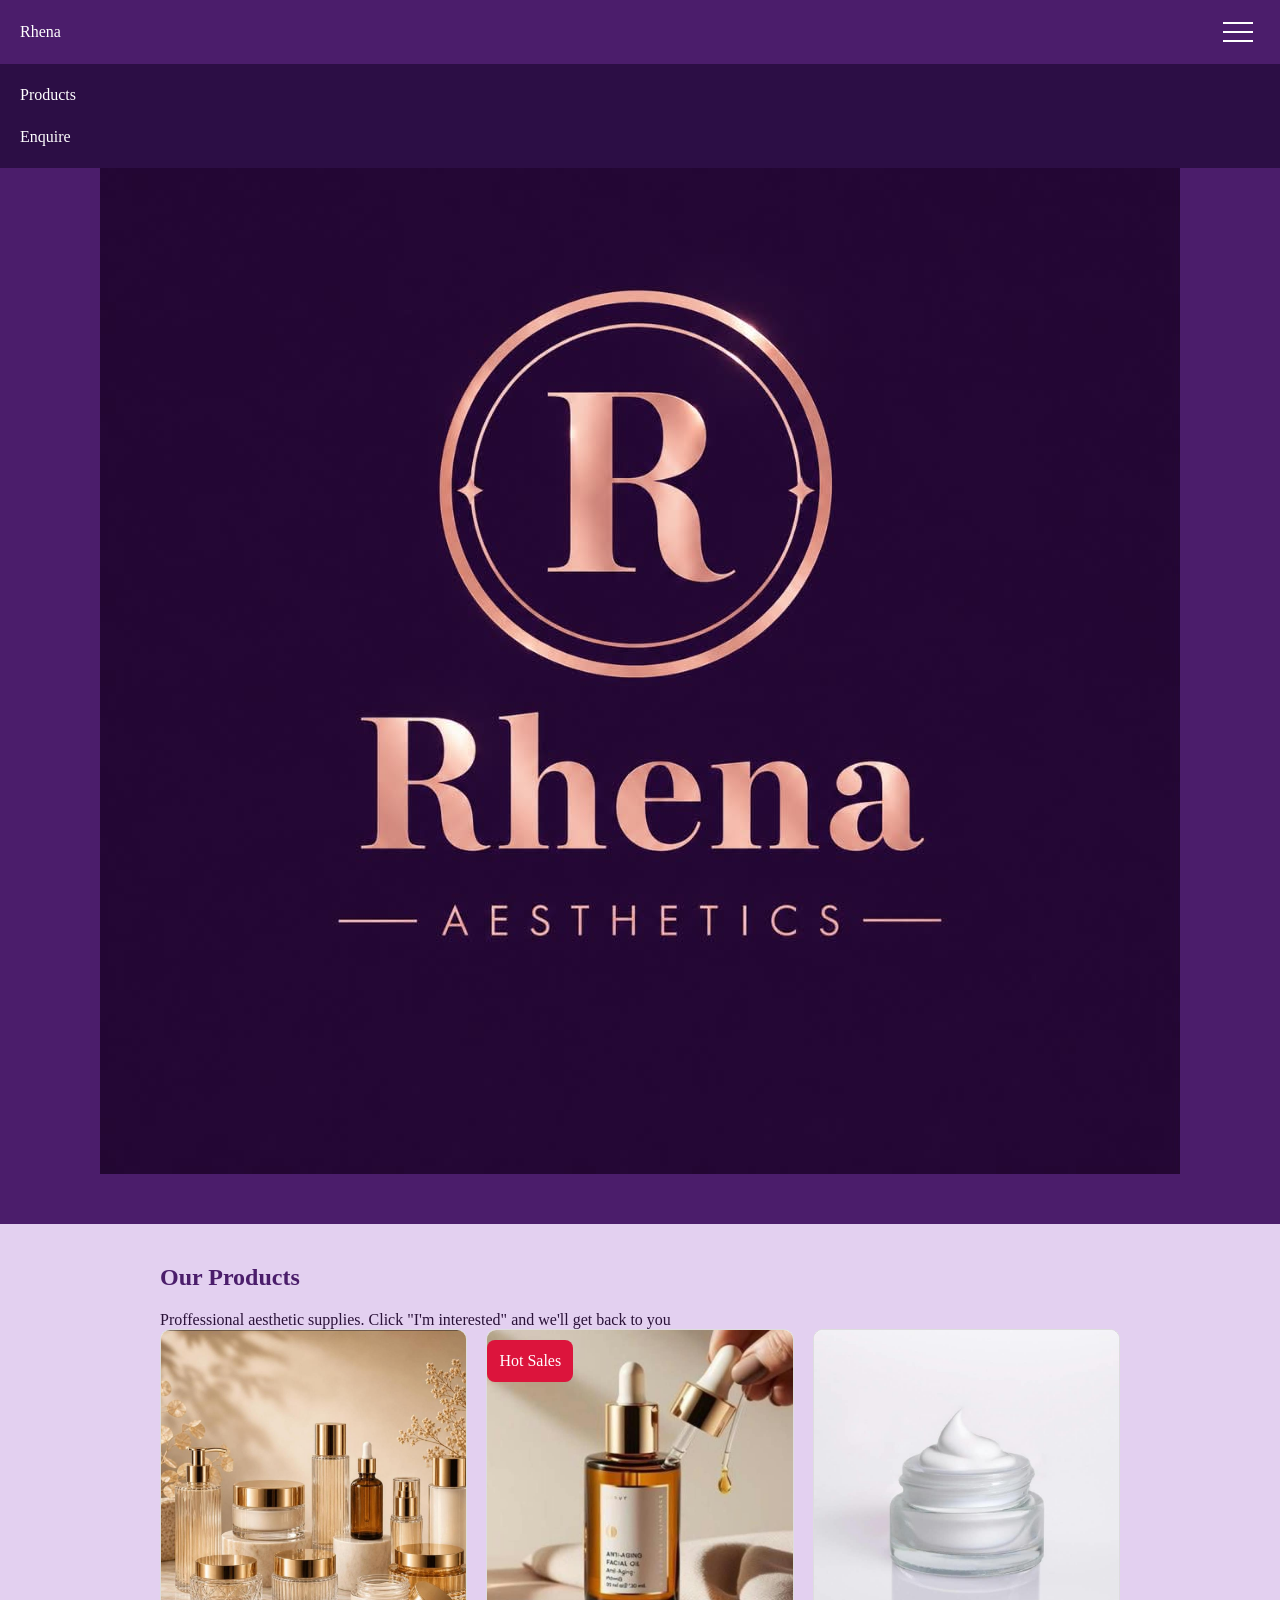
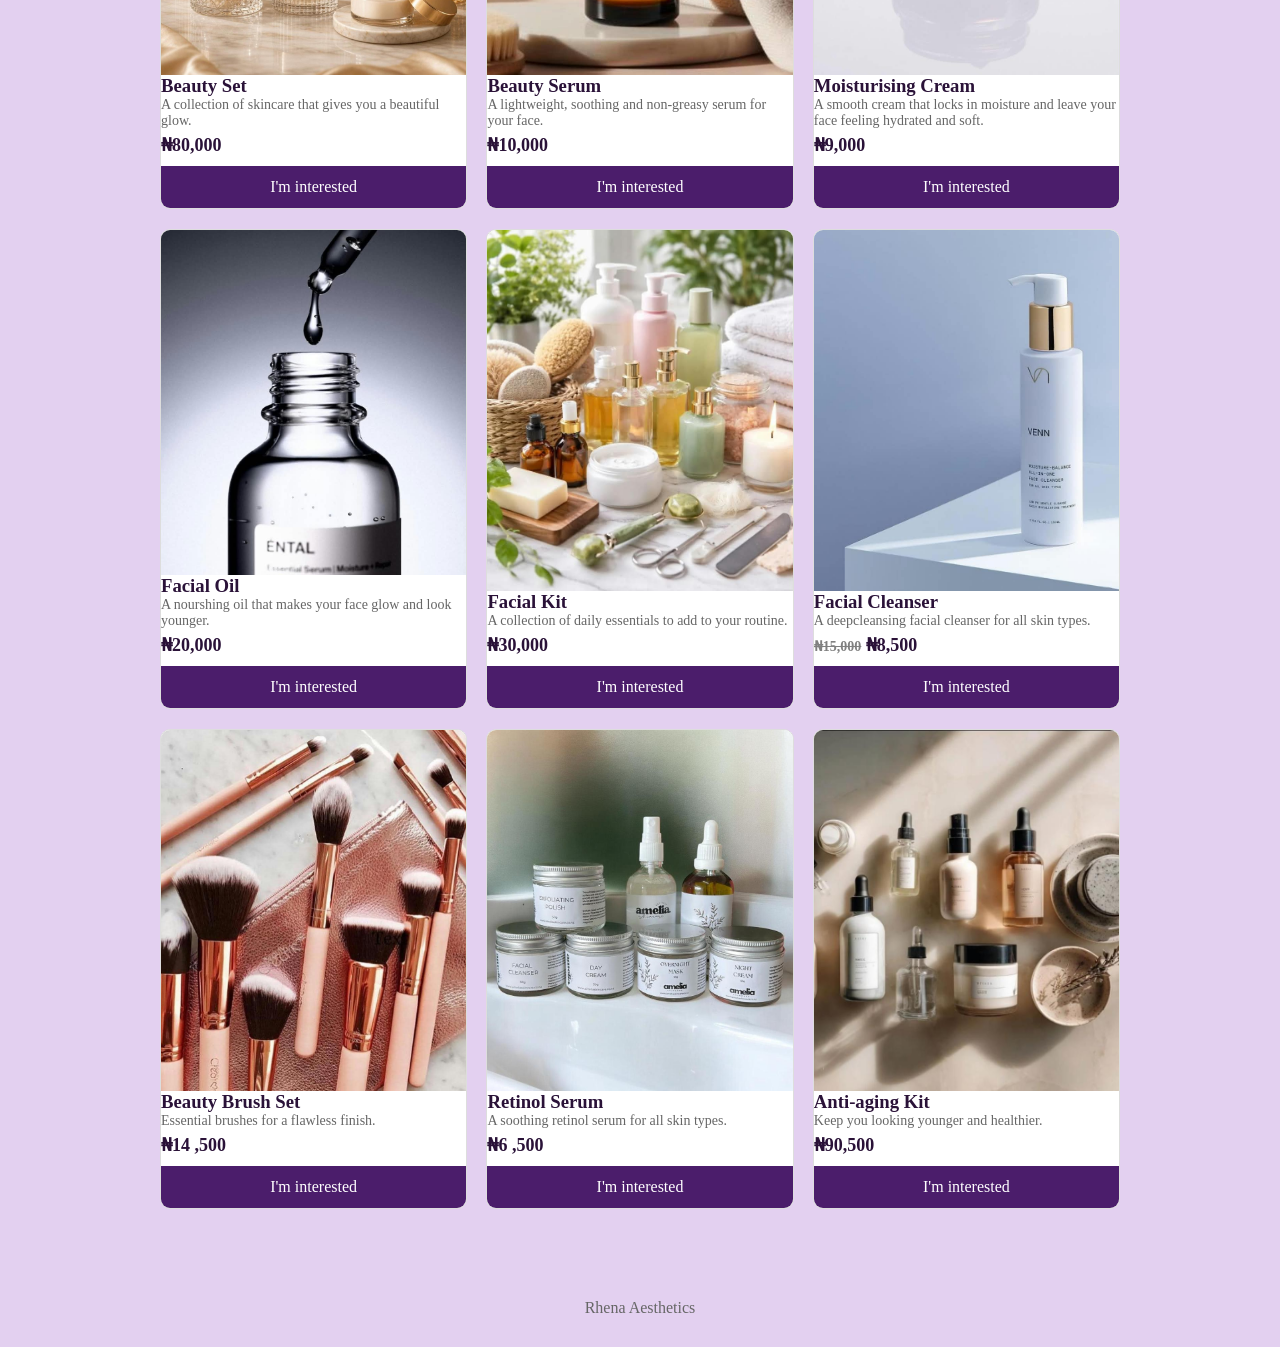
<file: index.html>
<!DOCTYPE html>
<html lang="en">
<head>
    <meta charset="UTF-8">
    <meta name="viewport" content="width=device-width, initial-scale=1.0">
    <link rel="stylesheet" href="assets/css/all.min.css">
    <link rel="stylesheet" href="assets/css/style.css">
    <title>Product</title>
</head>
<body>
    <header class="top">
        <div class="navbar">
            <span class="mini">Rhena</span>
            <div class="mobile-menu">
                <div class="line"></div>
                <div class="line"></div>
                <div class="line"></div>
            </div>
           <nav>
                <ul>
                    <li><a href="#product">Products</a></li>
                    <li><a href="interest.html">Enquire</a></li>
                </ul>
            </nav>  
        </div>
        <div class="hero">
            <img src="assets/images/Loggo.jpeg" alt="">
        </div>
    </header>
    <main>
        <section class="product" id="product">
            <h2>Our Products</h2>
            <p class="lead">Proffessional aesthetic supplies. Click "I'm interested" and we'll get back to you</p>

            <div class="grid">
                <div class="card">
                    <div class="media"><img src="assets/images/beauty set.jpeg" alt=""></div>
                    <div class="info">
                        <h3>Beauty Set</h3>
                        <p>A collection of skincare that gives you a beautiful glow.</p>
                    </div>
                    <div class="price">₦80,000</div>
                    <a class="btn" href="interest.html">I'm interested</a>
                </div>

                <div class="card">
                    <span class="badge">Hot Sales</span>
                    <div class="media"><img src="assets/images/beauty serum.jpeg" alt=""></div>
                    <div class="info">
                        <h3>Beauty Serum</h3>
                        <p>A lightweight, soothing and non-greasy serum for your face.</p>
                    </div>
                    <div class="price">₦10,000</div>
                    <a class="btn" href="interest.html">I'm interested</a>
                </div>

                <div class="card">
                    <div class="media"><img src="assets/images/cream.jpeg" alt=""></div>
                    <div class="info">
                        <h3>Moisturising Cream</h3>
                        <p>A smooth cream that locks in moisture and leave your face feeling hydrated and soft.</p>
                    </div>
                    <div class="price">₦9,000</div>
                    <a class="btn" href="interest.html">I'm interested</a>
                </div>

                <div class="card">
                    <div class="media"><img src="assets/images/facial oil.jpeg" alt=""></div>
                    <div class="info">
                        <h3>Facial Oil</h3>
                        <p>A nourshing oil that makes your face glow and look younger.</p>
                    </div>
                    <div class="price">₦20,000</div>
                    <a class="btn" href="interest.html">I'm interested</a>
                </div>

                <div class="card">
                    <div class="media"><img src="assets/images/facial kit.jpeg" alt=""></div>
                    <div class="info">
                        <h3>Facial Kit</h3>
                        <p>A collection of daily essentials to add to your routine.</p>
                    </div>
                    <div class="price">₦30,000</div>
                    <a class="btn" href="interest.html">I'm interested</a>
                </div>

                <div class="card">
                    <div class="media"><img src="assets/images/cleanser.jpeg" alt=""></div>
                    <div class="info">
                        <h3>Facial Cleanser</h3>
                        <p>A deepcleansing facial cleanser for all skin types.</p>
                    </div>
                    <div class="price"> 
                        <s>₦15,000</s> 
                        <span>₦8,500</span> 
                    </div>
                    <a class="btn" href="interest.html">I'm interested</a>
                </div>

                <div class="card">
                    <div class="media"><img src="assets/images/brush.jpeg" alt=""></div>
                    <div class="info">
                        <h3>Beauty Brush Set</h3>
                        <p>Essential brushes for a flawless finish.</p>
                    </div>
                    <div class="price">₦14 ,500</div>
                    <a class="btn" href="interest.html">I'm interested</a>
                </div>

                <div class="card">
                    <div class="media"><img src="assets/images/retinol serum.jpeg" alt=""></div>
                    <div class="info">
                        <h3>Retinol Serum</h3>
                        <p>A soothing retinol serum for all skin types.</p>
                    </div>
                    <div class="price">₦6 ,500</div>
                    <a class="btn" href="interest.html">I'm interested</a>
                </div>

                <div class="card">
                    <div class="media"><img src="assets/images/anti-aging serum.jpeg" alt=""></div>
                    <div class="info">
                        <h3>Anti-aging Kit</h3>
                        <p>Keep you looking younger and healthier.</p>
                    </div>
                    <div class="price">₦90,500</div>
                    <a class="btn" href="interest.html">I'm interested</a>
                </div>
            </div>
        </section>
    </main>
    <footer>Rhena Aesthetics</footer>
</body>
</html>
</file>
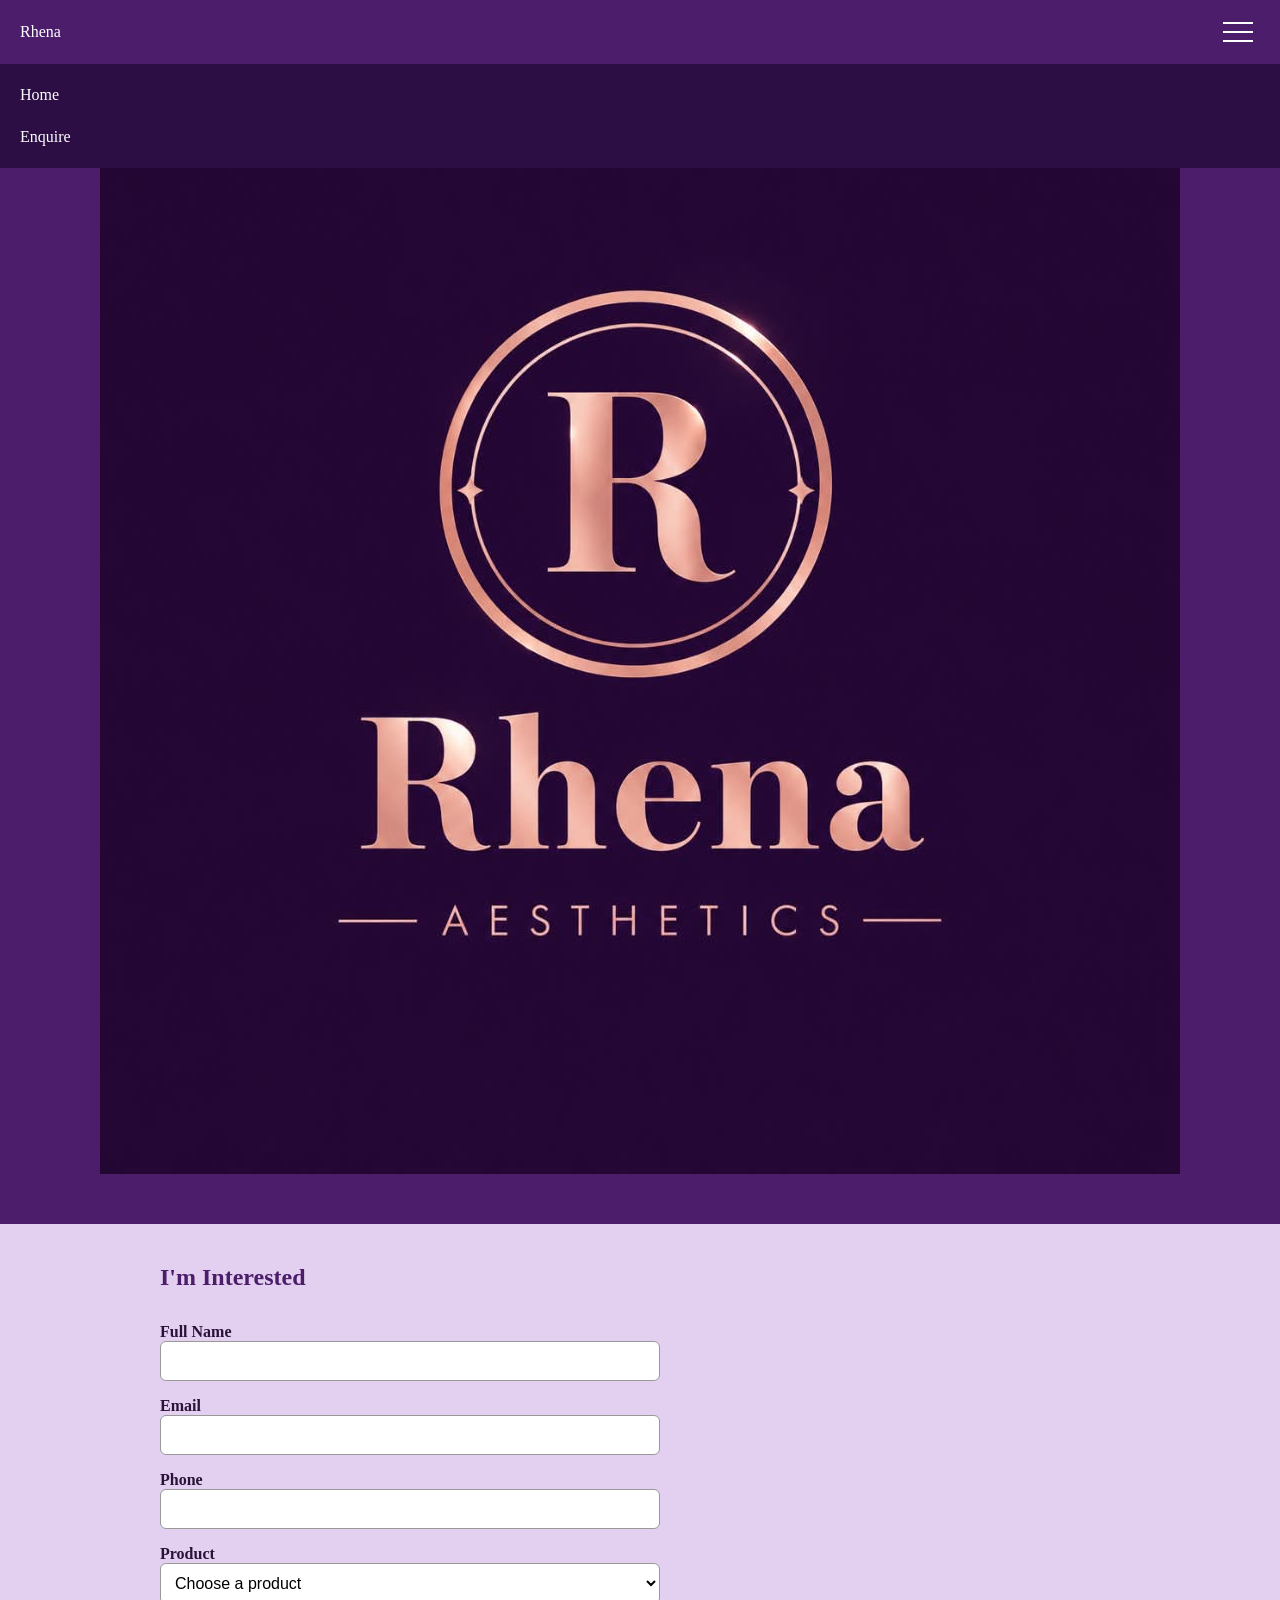
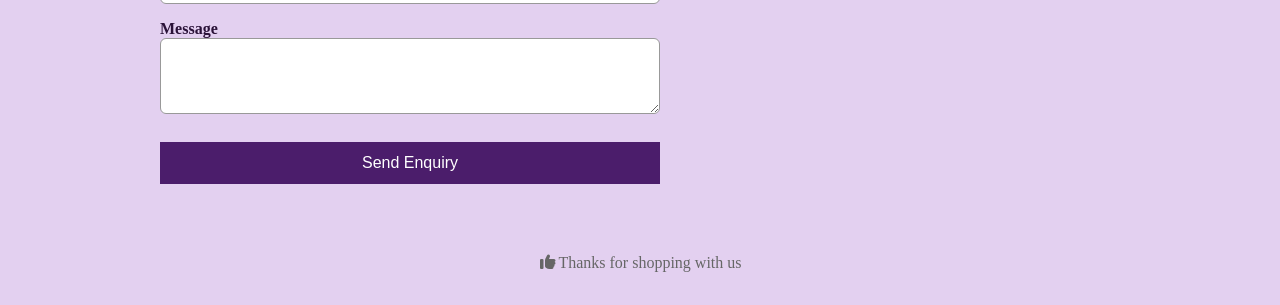
<file: interest.html>
<!DOCTYPE html>
<html lang="en">
<head>
    <meta charset="UTF-8">
    <meta name="viewport" content="width=device-width, initial-scale=1.0">
    <link rel="stylesheet" href="assets/css/all.min.css">
    <link rel="stylesheet" href="assets/css/style.css">
    <title>Enquiries</title>
</head>
<body>
    <header class="top">
        <div class="navbar">
            <span class="mini">Rhena</span>
            <div class="mobile-menu">
                <div class="line"></div>
                <div class="line"></div>
                <div class="line"></div>
            </div>
           <nav>
                <ul>
                    <li><a href="index.html">Home</a></li>
                    <li><a href="interest.html">Enquire</a></li>
                </ul>
            </nav>  
        </div>
        <div class="hero">
            <img src="assets/images/Loggo.jpeg" alt="">
        </div>
    </header>
    <section id="enquiry">
        <h2 class="in">I'm Interested</h2>
        <form action="mailto:hello@rhenaesthetics.com" method="post">
            <label>Full Name
                <input type="text" name="name" required>
            </label>

            <label>Email
                <input type="email" name="email" required>
            </label>

            <label>Phone
                <input type="tel" name="Phone" required>
            </label>

            <label>Product
                <select name="product" required>
                <option value="">Choose a product</option>
                <option>Beauty Set</option>
                <option>Beauty Serum</option>
                <option>Moisturising Cream</option>
                <option>Facial Oil</option>
                <option>Beauty Set</option>
                <option>Facial Cleanser</option>
                <option>Beauty Brush Set</option>
                <option>Retinol Serum</option>
                <option>Anti-aging Kit</option>
            </select>
            </label>
            <label>Message
                <textarea name="message" rows="3"></textarea>
            </label>
            <button class="btn" type="submit">Send Enquiry</button>
        </section>
        <footer>
            <p><i class="fa-solid fa-thumbs-up"></i>Thanks for shopping with us </p>
        </footer>
    </form>
</body>
</html>
</file>
<file: assets/css/style.css>
*{
    margin: 0;
    padding: 0;
    box-sizing: border-box;
}
body{
    background-color: #e3d0f0;
    color: #2a1238;
}
section{
    max-width: 1000px;
    margin: 0 auto;
    padding: 40px 20px;
}
h2{
    color: #4b1d6b;
    margin-bottom: 20px;
}
.top{
    background-color: #4b1d6b;
    color: white;
}
.navbar{
    display: flex;
    justify-content: space-between;
    align-items: center;
    padding: 15px 20px;
    position: relative;
}
nav ul{
    display: flex;
    list-style: none;
}
nav li{
    margin-left: 25px;
}
nav a{
    color: white;
    text-decoration: none;
}
.hero{
    display: flex;
    justify-content: center;
    padding: 30px 20px 50px;
}
.logo{
    width: 350px;
    max-width: 100%;
}
.mobile-menu{
    cursor: pointer;
}
.line{
    width: 30px;
    height: 2px;
    background-color: white;
    margin: 7px;
}
.grid{
    display: flex;
    flex-wrap: wrap;
    justify-content: space-between;
}
.card{
    width: 32%;
    height: 480px;
    margin-bottom: 20px;
    display: flex;
    flex-direction: column;
    position: relative;
    background-color: white;
    border: 1px solid #ddd;
    border-radius: 10px;
    overflow: hidden;
}
.media{
    flex: 1;
    overflow: hidden;
}
.media img{
    width: 100%;
    height: 100%;
    object-fit: cover;
}
.info{
    margin-bottom: 5px;
}
.info p{
    font-size: 14px;
    color: #666;
}
.price{
    margin-top: auto;
    margin-bottom: 10px;
    font-size: 18px;
    font-weight: bold;
    color: #2a1238;
}
s{
    color: gray;
    font-weight: bold;
    font-size: 14px;
}
.badge{
    position: absolute;
    top: 10px;
    background-color: crimson;
    color: white;
    text-align: center;
    text-decoration: none;
    padding: 12px;
    border: none;
    border-radius: 8px;
    font-size: 16px;
    cursor: pointer;
}
.btn{
    display: block;
    background-color: #4b1d6b;
    color: white;
    text-align: center;
    text-decoration: none;
    padding: 12px;
    border: none;
    font-size: 16px;
    cursor: pointer;
}
.btn:hover{
    background-color: #7a3fa0;
}
form {
  display: flex;
  flex-direction: column;
  max-width: 500px;
}

label {
  margin-top: 12px;
  margin-bottom: 4px;
  font-weight: bold;
}

input,
select,
textarea {
    width: 100%;
  padding: 10px;
  border: 1px solid #999;
  border-radius: 6px;
  font-size: 16px;
  background-color: white;
}
form .btn {
  margin-top: 20px;
}
footer {
  text-align: center;
  padding: 30px;
  color: #666;
}
nav {
    position: absolute;
    top: 100%;
    left: 0;
    width: 100%;
    background-color: #2c0e45;
}
nav ul {
    flex-direction: column;        
    padding: 10px 20px;
}
nav li {
    margin: 12px 0;
}
@media(max-width:640px){
    .card{
        width: 100%;
    }
}
</file>
